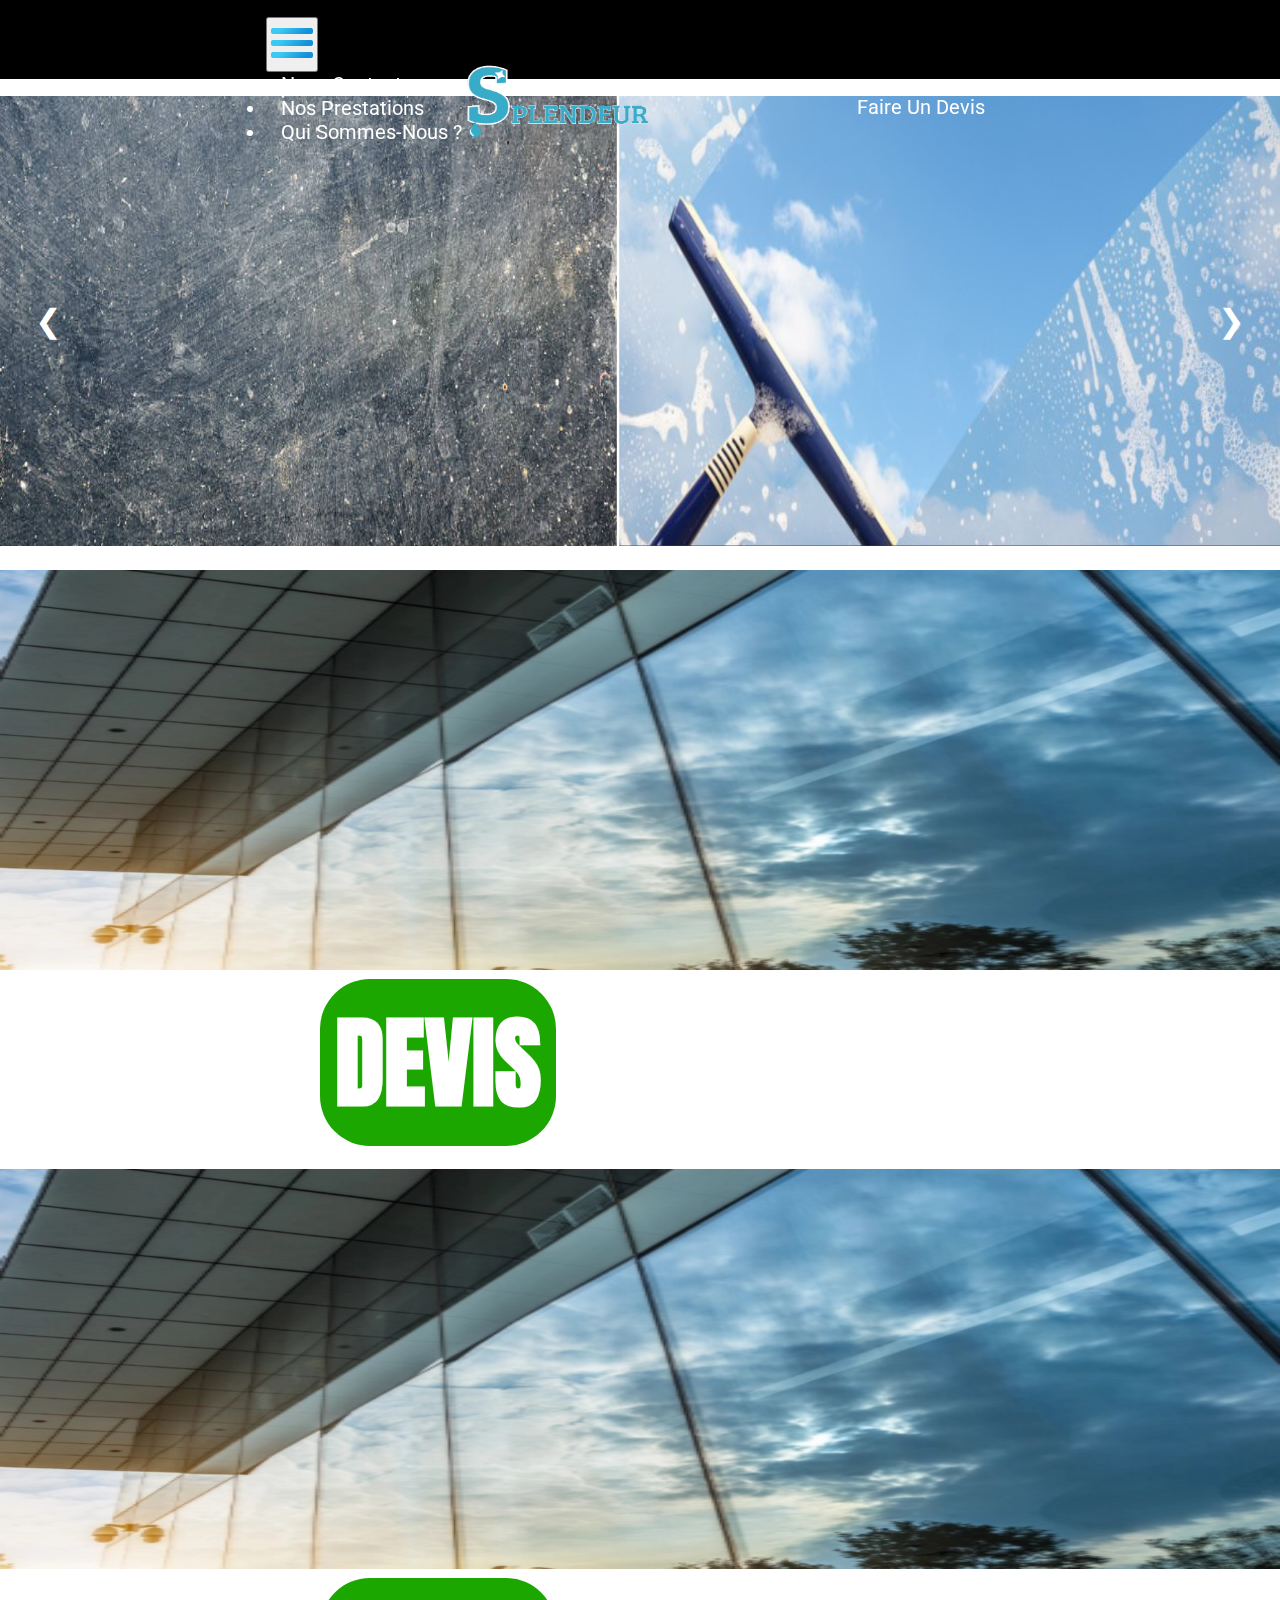
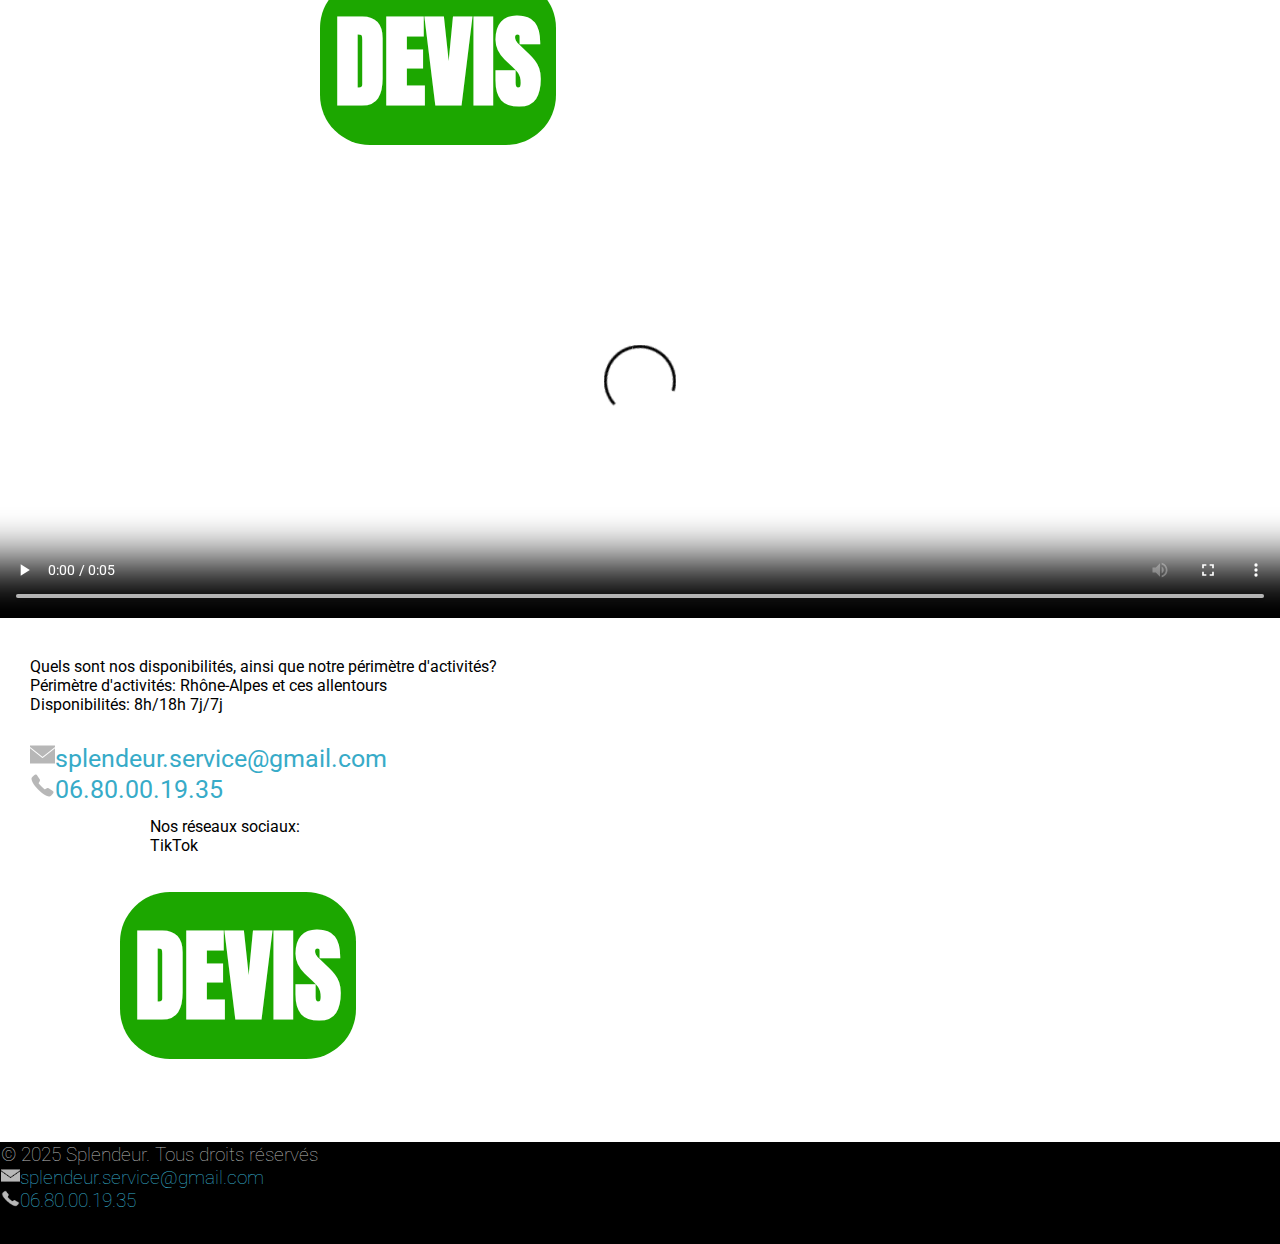
<file: index.html>
<!DOCTYPE html>
<html>
    <head>
        <meta charset="utf-8">
        <title>Splendeur</title>
        <link rel="stylesheet" href="styles.css">
        <meta name="viewport" content="width=device-width, initial-scale=1.0">
        <link rel="icon" type="image/png" href="/logo/favicon-96x96.png" sizes="96x96" />
        <link rel="icon" type="image/svg+xml" href="/logo/favicon.svg" />
        <link rel="shortcut icon" href="/logo/favicon.ico" />
        <link rel="apple-touch-icon" sizes="180x180" href="/logo/apple-touch-icon.png" />
        <link rel="manifest" href="/logo/site.webmanifest" />
    </head>
    <body>
        <!--Head Bar: contact, devis, histoire/valeur et idéilogies de l'entreprise-->
        <div id="head_bar">
            <a href="index.html" id="logo1"><img src="logo/Splendeur_Logo_1.png" alt="logo" id="head_bar_logo1"></a>
            <a href="index.html" id="logo2"><img src="logo/Splendeur_Logo_2.png" alt="logo" id="head_bar_logo2"></a>
            <div id="lien">
                <div id="lien_menu">
                    <a href="#contact">nous contacter</a>
                    <a href="prestations.html">nos prestations</a>
                    <a href="a-propos.html">qui somme nous?</a>
                </div>
            </div>
            <div id="responsive">
                <button id="logo-menu">
                    <img src="logo/menu.png" alt="menu" id="img_logo_menu">
                </button>
                <div id="lien_menu_responsive" >
                    <nav>
                        <ul>
                            <li><a href="#contact">Nous contacter</a></li>
                            <li><a href="prestations.html">Nos prestations</a></li>
                            <li><a href="a-propos.html">Qui sommes-nous ?</a></li>
                        </ul>
                    </nav>
                </div>
            </div>            
            <p id="head_devis"><a href="#" class="btn-info modal-trigger" onclick="showSection('devis_partie1')">faire un devis</a></p>
        </div>

        <br><br><br><br>

        <!--Photo avant/après. Déroulement sur 3/4 exemples-->
        <div id="after_now">
            <div class="slider0">
                <div class="slides0">
                    <img src="ph/AV_AP_0.png" class="slide0" alt="img1">
                    <img src="ph/AV_AP_1.png" class="slide0" alt="img2"  style="display: none;">
                </div>
                <button class="prev0" onclick="prevSlide0()">&#10094</button>
                <button class="next0" onclick="nextSlide0()">&#10095</button>
            </div>
        </div>
        <br>

        <!--Tarif Largeur et Hauteur Max ??? + photo d'exemple + bouton de devis-->
        <div id="partie1">
            <img src="ph/Photo.png" alt="img1">
            <button id="devis_partie1" class="btn-info modal-trigger" type="button" onclick="showSection('devis_partie1')">Devis</button>
        </div>
        <br>

        <!--Tarif Largeur et Hauteur Max ???, + photo d'exemple + bouton de devis-->
        <div id="partie2">
            <img src="ph/Photo.png" alt="img1">
            <button id="devis_partie2" class="btn-info modal-trigger" type="button" onclick="showSection('devis_partie2')">Devis</button>
        </div>
        <br>

        <!--Montage VOD de Splendeur-->
        <div id="vod">
            <video id="vods" controls="controls" src="ph/vod.mp4"></video>
        </div>
        <br>

        <!--Contact, réseaux sociaux, Horraires, Secteur d'activités(69,... ect) + bouton de devis-->
        <div id="info">
            <div id="P_H">
                <p id="question">Quels sont nos disponibilités, ainsi que notre périmètre d'activités?</p>
                <p id="P">Périmètre d'activités: Rhône-Alpes et ces allentours</p>
                <p id="H">Disponibilités: 8h/18h 7j/7j</p>
            </div>
            <div id="R_Sociaux">
                <p id="R">Nos réseaux sociaux:</p>
                <p id="tiktok"><a href="" class="tiktok">TikTok</a></p>
            </div>
            <button id="devis_info" class="btn-info modal-trigger" type="button" onclick="showSection('devis_info')">Devis</button>
            <div id="contact">
                <p id="info_e-mail"><img id="info_email" src="logo/e-mail.png" alt="e-mail"><a href="mailto:splendeur.service@gmail.com" class="info_lienmail">splendeur.service@gmail.com</a></p>
                <p id="info_tel"><img id="info_telephone" src="logo/téléphone.png" alt="telephone"><a href="tel:0680001935" class="info_lientel">06.80.00.19.35</a></p>
            </div>
        </div>
    </body>

    <!--Modal pour Devis-->
    <div class="modal-container">
        <div class="overlay modal-trigger"></div>
        <div class="modal" role="dialog" aria-labelledby="modalTitle" aria-describedby="dialogDesc">
            <button aria-label="close-modal" class="close-modal modal-trigger">X</button>
            <h1 id="modalTitle">Voulez-vous des vitres propres?</h1>
            <div id="text">
                <p id="question1">
                    Mes fenêtre sont à hauteur humaine(OUI/NON).(Photos nécessaires.)
                </p>
                <p id="question2">
                    Fenêtres accessibles(OUI/NON).(Photos nécessaires.)
                </p>
                <p id="question3">
                    J'habite à ... .
                </p>
                <p id="question4">
                    Mon numéro de téléphone est le ... .
                </p>
                <p id="question4">
                    Je m'appelle ... .
                </p>
            </div>
            <a href="mailto:splendeur.service@gmail.com"><button id="copie">E-mail</button></a>
            <p id="dialogDesc">Ou <br> Contacter-nous directement par téléphone<br><a href="tel:0680001935">06.80.00.19.35</a></p>
        </div>
    </div>
    <!--Bas de Page-->
    <footer>
        <!--Droit Auteur, -->
        <div id="footer_bar">
            <p class="copyright">© 2025 Splendeur. Tous droits réservés</p>
            <p id="e-mail"><img id="email" src="logo/e-mail.png" alt="e-mail"><a href="mailto:splendeur.service@gmail.com" id="lienmail">splendeur.service@gmail.com</a></p>
            <p id="tel"><img id="telephone" src="logo/téléphone.png" alt="telephone"><a href="tel:0680001935" id="lientel">06.80.00.19.35</a></p>
        </div>
    </footer>
    <!--JavaScript-->
    <script src="script.JS"></script>
</html>
</file>
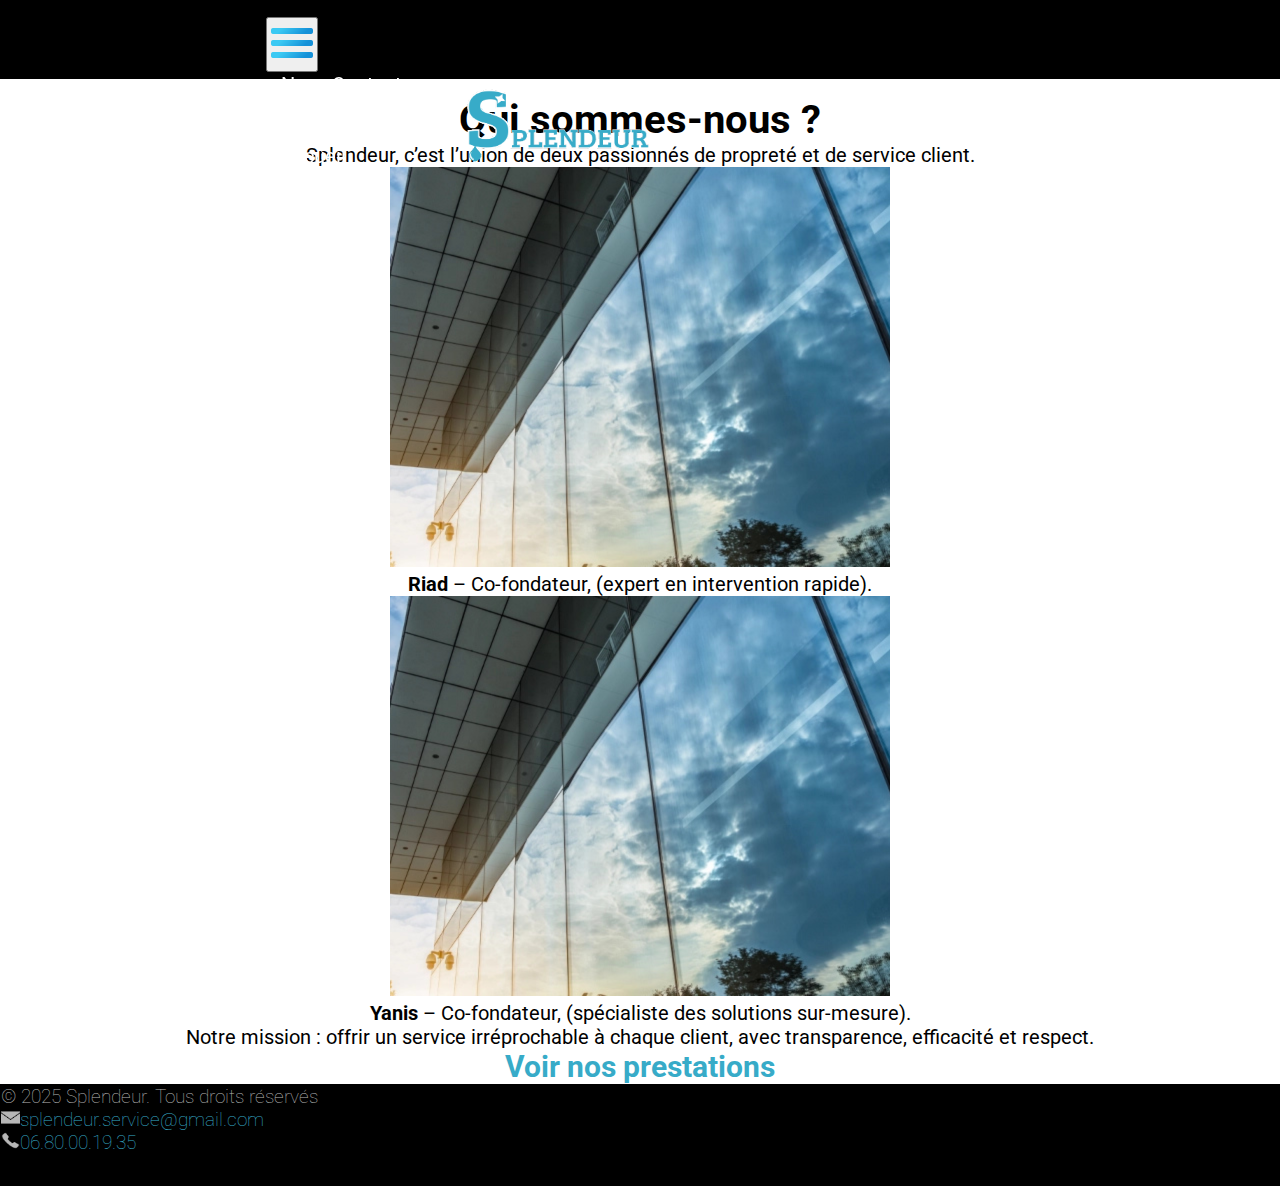
<file: a-propos.html>
<!-- PAGE : Qui sommes-nous ? -->
<!DOCTYPE html>
<html lang="fr">
<head>
  <meta charset="UTF-8">
  <meta name="viewport" content="width=device-width, initial-scale=1.0">
  <title>Qui sommes-nous ? - Splendeur</title>
  <link rel="stylesheet" href="styles.css">
  <link rel="icon" type="image/png" href="/logo/favicon-96x96.png" sizes="96x96" />
  <link rel="icon" type="image/svg+xml" href="/logo/favicon.svg" />
  <link rel="shortcut icon" href="/logo/favicon.ico" />
  <link rel="apple-touch-icon" sizes="180x180" href="/logo/apple-touch-icon.png" />
  <link rel="manifest" href="/logo/site.webmanifest" />
</head>
<body>
    <div id="head_bar">
        <a href="index.html" id="logo1"><img src="logo/Splendeur_Logo_1.png" alt="logo" id="head_bar_logo1"></a>
        <a href="index.html" id="logo2"><img src="logo/Splendeur_Logo_2.png" alt="logo" id="head_bar_logo2"></a>
        <div id="lien">
            <div id="lien_menu">
                <a href="#footer_bar">nous contacter</a>
                <a href="prestations.html">nos prestations</a>
                <a href="a-propos.html">qui somme nous?</a>
                <a href="index.html">Accueil</a>
            </div>
        </div>
        <div id="responsive">
            <button id="logo-menu">
                <img src="logo/menu.png" alt="menu" id="img_logo_menu">
            </button>
            <div id="lien_menu_responsive" >
                <nav>
                    <ul>
                        <li><a href="#footer_bar">Nous contacter</a></li>
                        <li><a href="prestations.html">Nos prestations</a></li>
                        <li><a href="a-propos.html">Qui sommes-nous ?</a></li>
                        <li><a href="index.html">Accueil</a></li>
                    </ul>
                </nav>
            </div>
        </div>            
        <p id="head_devis"><a href="#" class="btn-info modal-trigger" onclick="showSection('devis_partie1')">faire un devis</a></p>
    </div>

    <br><br><br><br>

  <main id="main_a-propos">
    <section>
      <h1>Qui sommes-nous ?</h1>
      <p>Splendeur, c’est l’union de deux passionnés de propreté et de service client.</p>

      <div class="equipe">
        <img src="ph/Photo.png" alt="Fondateur 1">
        <p><strong>Riad</strong> – Co-fondateur, (expert en intervention rapide).</p>
      </div>

      <div class="equipe">
        <img src="ph/Photo.png" alt="Fondateur 2">
        <p><strong>Yanis</strong> – Co-fondateur, (spécialiste des solutions sur-mesure).</p>
      </div>

      <p>Notre mission : offrir un service irréprochable à chaque client, avec transparence, efficacité et respect.</p>
    </section>      

    <a href="prestations.html" class="btn">Voir nos prestations</a>
  </main>
</body>
    <!--Modal pour Devis-->
    <div class="modal-container">
        <div class="overlay modal-trigger"></div>
        <div class="modal" role="dialog" aria-labelledby="modalTitle" aria-describedby="dialogDesc">
            <button aria-label="close-modal" class="close-modal modal-trigger">X</button>
            <h1 id="modalTitle">Voulez-vous des vitres propres?</h1>
            <div id="text">
                <p id="question1">
                    Mes fenêtre sont à hauteur humaine(OUI/NON).(Photos nécessaires.)
                </p>
                <p id="question2">
                    Fenêtres accessibles(OUI/NON).(Photos nécessaires.)
                </p>
                <p id="question3">
                    J'habite à ... .
                </p>
                <p id="question4">
                    Mon numéro de téléphone est le ... .
                </p>
                <p id="question4">
                    Je m'appelle ... .
                </p>
            </div>
            <a href="mailto:splendeur.service@gmail.com"><button id="copie">E-mail</button></a>
            <p id="dialogDesc">Ou <br> Contacter-nous directement par téléphone<br><a href="tel:0680001935">06.80.00.19.35</a></p>
        </div>
    </div>
    <!--Bas de Page-->
    <footer>
        <!--Droit Auteur, -->
        <div id="footer_bar">
            <p class="copyright">© 2025 Splendeur. Tous droits réservés</p>
            <p id="e-mail"><img id="email" src="logo/e-mail.png" alt="e-mail"><a href="mailto:splendeur.service@gmail.com" id="lienmail">splendeur.service@gmail.com</a></p>
            <p id="tel"><img id="telephone" src="logo/téléphone.png" alt="telephone"><a href="tel:0680001935" id="lientel">06.80.00.19.35</a></p>
        </div>
    </footer>
    <!--JavaScript-->
    <script src="script.JS"></script>
</html>
</file>
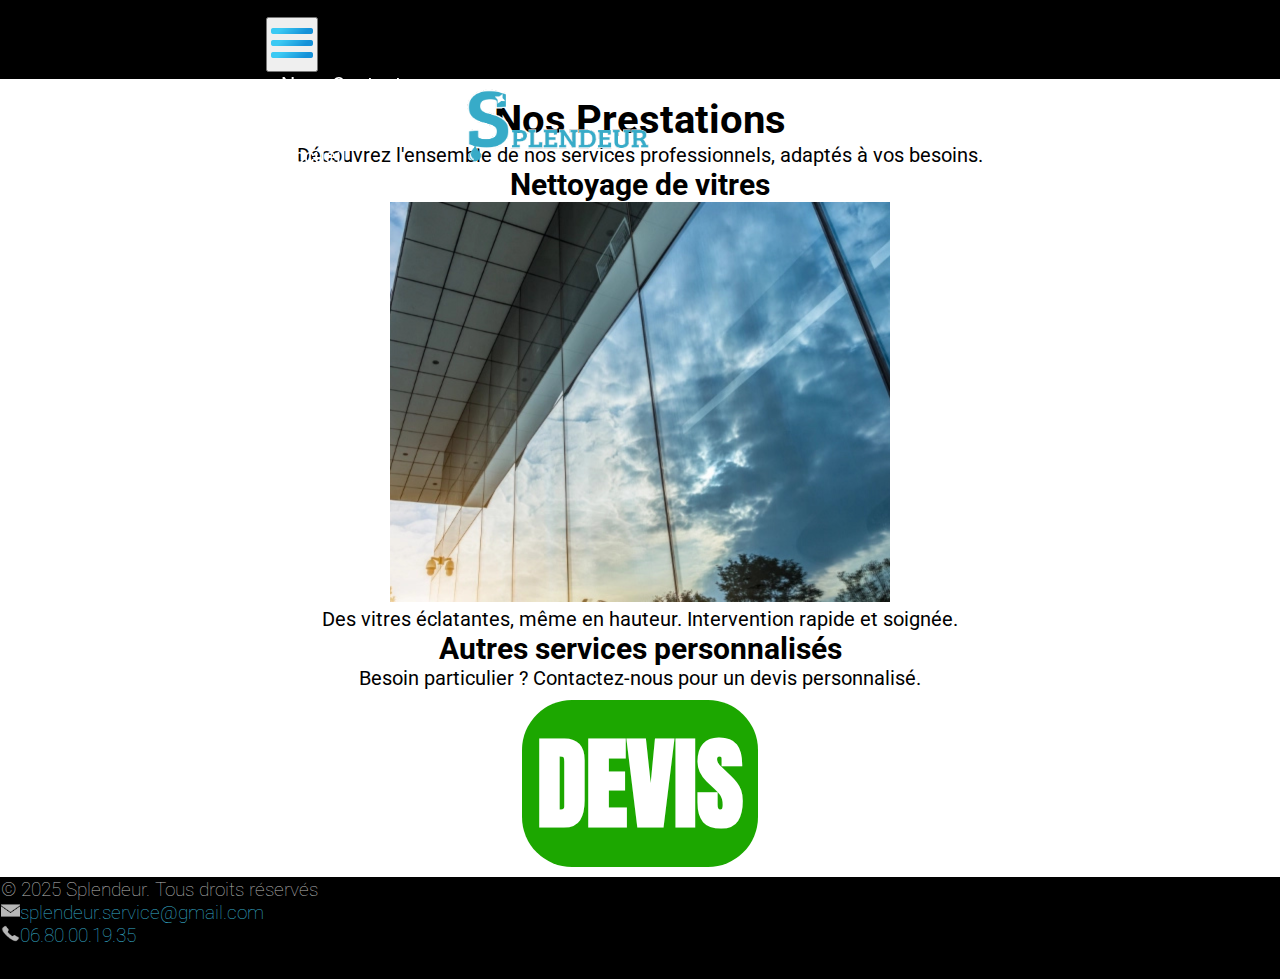
<file: prestations.html>
<!-- PAGE : Nos prestations -->
<!DOCTYPE html>
<html lang="fr">
    <head>
        <meta charset="UTF-8">
        <meta name="viewport" content="width=device-width, initial-scale=1.0">
        <title>Nos Prestations - Splendeur</title>
        <link rel="stylesheet" href="styles.css">
        <link rel="icon" type="image/png" href="/logo/favicon-96x96.png" sizes="96x96" />
        <link rel="icon" type="image/svg+xml" href="/logo/favicon.svg" />
        <link rel="shortcut icon" href="/logo/favicon.ico" />
        <link rel="apple-touch-icon" sizes="180x180" href="/logo/apple-touch-icon.png" />
        <link rel="manifest" href="/logo/site.webmanifest" />
    </head>
    <body>
        <div id="head_bar">
            <a href="index.html" id="logo1"><img src="logo/Splendeur_Logo_1.png" alt="logo" id="head_bar_logo1"></a>
            <a href="index.html" id="logo2"><img src="logo/Splendeur_Logo_2.png" alt="logo" id="head_bar_logo2"></a>
            <div id="lien">
                <div id="lien_menu">
                    <a href="#footer_bar">nous contacter</a>
                    <a href="prestations.html">nos prestations</a>
                    <a href="a-propos.html">qui somme nous?</a>
                    <a href="index.html">Accueil</a>
                </div>
            </div>
            <div id="responsive">
                <button id="logo-menu">
                    <img src="logo/menu.png" alt="menu" id="img_logo_menu">
                </button>
                <div id="lien_menu_responsive" >
                    <nav>
                        <ul>
                            <li><a href="#footer_bar">Nous contacter</a></li>
                            <li><a href="prestations.html">Nos prestations</a></li>
                            <li><a href="a-propos.html">Qui sommes-nous ?</a></li>
                            <li><a href="index.html">Accueil</a></li>
                        </ul>
                    </nav>
                </div>
            </div>            
            <p id="head_devis"><a href="#" class="btn-info modal-trigger" onclick="showSection('devis_partie1')">faire un devis</a></p>
        </div>

        <br><br><br><br>

    <main id="main_prestation">
        <section>
        <h1>Nos Prestations</h1>
        <p>Découvrez l'ensemble de nos services professionnels, adaptés à vos besoins.</p>

        <div class="prestation">
            <h2>Nettoyage de vitres</h2>
            <img src="ph/Photo.png" alt="Nettoyage de vitres">
            <p>Des vitres éclatantes, même en hauteur. Intervention rapide et soignée.</p>
        </div>

        <div class="prestation">
            <h2>Autres services personnalisés</h2>
            <p>Besoin particulier ? Contactez-nous pour un devis personnalisé.</p>
        </div>

        <button id="devis_prestation" class="btn-info modal-trigger" type="button" onclick="showSection('devis_info')">Devis</button>
        </section>
    </main>
    </body>
    <!--Modal pour Devis-->
    <div class="modal-container">
        <div class="overlay modal-trigger"></div>
        <div class="modal" role="dialog" aria-labelledby="modalTitle" aria-describedby="dialogDesc">
            <button aria-label="close-modal" class="close-modal modal-trigger">X</button>
            <h1 id="modalTitle">Voulez-vous des vitres propres?</h1>
            <div id="text">
                <p id="question1">
                    Mes fenêtre sont à hauteur humaine(OUI/NON).(Photos nécessaires.)
                </p>
                <p id="question2">
                    Fenêtres accessibles(OUI/NON).(Photos nécessaires.)
                </p>
                <p id="question3">
                    J'habite à ... .
                </p>
                <p id="question4">
                    Mon numéro de téléphone est le ... .
                </p>
                <p id="question4">
                    Je m'appelle ... .
                </p>
            </div>
            <a href="mailto:splendeur.service@gmail.com"><button id="copie">E-mail</button></a>
            <p id="dialogDesc">Ou <br> Contacter-nous directement par téléphone<br><a href="tel:0680001935">06.80.00.19.35</a></p>
        </div>
    </div>
    <!--Bas de Page-->
    <footer>
        <!--Droit Auteur, -->
        <div id="footer_bar">
            <p class="copyright">© 2025 Splendeur. Tous droits réservés</p>
            <p id="e-mail"><img id="email" src="logo/e-mail.png" alt="e-mail"><a href="mailto:splendeur.service@gmail.com" id="lienmail">splendeur.service@gmail.com</a></p>
            <p id="tel"><img id="telephone" src="logo/téléphone.png" alt="telephone"><a href="tel:0680001935" id="lientel">06.80.00.19.35</a></p>
        </div>
    </footer>
    <!--JavaScript-->
    <script src="script.JS"></script>
</html>
</file>
<file: styles.css>
@import url('https://fonts.googleapis.com/css2?family=Anton&family=Roboto:ital,wght@0,100..900;1,100..900&display=swap');
*{
    margin: 0;
    padding: 0;
    font-family: "Roboto", serif;
    scroll-behavior: smooth;
}

/*Body*/
body{
    width: 100%;
    background-color: #fff;
    font-family: "Anton", serif;
}
/*Head Bar*/
#head_bar{
    position: fixed;
    border: solid #000 2px;
    background-color: #000;
    width: 100%;
    height: 75px;
    z-index: 1000;
}
#head_bar_logo1{
    display: inline-block;
    position: relative;
    left: 44%;
    width: 185px;
    height: 75px;
    font-weight: bolder;
}
#head_bar_logo2{
    display: none;
}
#lien{
    display: inline-block;
    position: absolute;
    top: 25px;
    margin-left: -250px;
    padding: 0;
}
#lien_menu {
    display: inline-block;
    position: relative;
    list-style: none;
    text-decoration: none;
    padding: 0;
}
#responsive{
    display: none;
}
#head_devis{
    display: inline-block;
    position: absolute;
    margin-left: 800px;
    list-style: none;
    top: 25px;
}
#head_bar a{
    padding: 15px;
    text-transform: capitalize;
    font-size: 20px;
    text-decoration: 0;
    color: #fff;
    position: relative;
}
#head_bar li:hover{
    color:#37abc8;
}
#head_bar a:hover{
    color:#37abc8;
}



/*After/Now*/
#after_now{
    background-color: #fff;
    width: 100%;
    height: 450px;
}
/*SLIDER*/
.slider0{
    float: left;
    position: relative;
    width: 99.99%;
    height: 450px;
    overflow: hidden;
}

.slider0 img{
    width: 100%;
    height: 450px;
}

img.displaySlide{
    display: block;
    animation-name: fade;
    animation-duration: 1.5s;
}

.slider0 button{
    position: absolute;
    top: 50%;
    transform: translateY(-50%);
    font-size: 32px;
    padding: 10px 35px;
    background-color: hsl(0, 0%, 0%, 0);
    color: #fff;
    border: none;
    cursor: pointer;
}

.prev0{
    left: 0;
}
.next0{
    right: 0;
}



/*Tarif1*/
#partie1{
    background-color: #fff;
    width: 100%;
    height: 400px;
}
#devis_partie1{
    display: flex;
    position: absolute;
    border: 0;
    border-radius: 50px;
    padding: 8px 15px;
    margin-left: 25%;
    margin-top: 5%;
    color: #fff;
    background-color: #1ca700;
    text-transform: uppercase;
    font-size: 100px;
    font-weight: bolder;
    font-family: 'Anton', sans-serif;
    text-align: center;
    cursor: pointer;
}
#devis_partie1:hover{
    transform: scale(1.06);
}
#partie1 img{
    display: inline-block;
    position: absolute;
    margin-left: 60%;
    height: 400px;
}



/*Tarif2*/
#partie2{
    background-color: #fff;
    width: 100%;
    height: 400px;
}
#devis_partie2{
    display: flex;
    position: absolute;
    border: 0;
    border-radius: 50px;
    padding: 8px 15px;
    margin-left: 45%;
    margin-top: 6%;
    color: #fff;
    background-color: #1ca700;
    text-transform: uppercase;
    font-size: 100px;
    font-weight: bolder;
    font-family: 'Anton', sans-serif;
    text-align: center;
    cursor: pointer;
}
#devis_partie2:hover{
    transform: scale(1.06);
}
#partie2 img{
    display: inline-block;
    position: absolute;
    margin-left: 5%;
    height: 400px;
}



/*Vod*/
#vod{
    background-color: #fff;
    width: 100%;
    height: 450px;
}
#vods{
    width: 100%;
    height: 450px;
}



/*Info/Contact/Horraire*/
#info{
    background-color: #fff;
    width: 100%;
    height: 250px;
}
#P_H{
    display: inline-block;
    position: absolute;
    margin-top: 50px;
    margin-left: 7%;
}
#R_Sociaux{
    display: inline-block;
    position: absolute;
    margin-top: 50px;
    margin-left: 65%;
}
#R{
    color: #000;
}
.tiktok{
    text-decoration: none;
    color: #000;
}

#contact{
    display: inline-block;
    position: absolute;
    margin-top: 120px;
    margin-left: 7%;
}

#devis_info{
    display: flex;
    position: absolute;
    border: 0;
    border-radius: 50px;
    padding: 8px 15px;
    margin-left: 43%;
    margin-top: 50px;
    color: #fff;
    background-color: #1ca700;
    text-transform: uppercase;
    font-size: 100px;
    font-weight: bolder;
    font-family: 'Anton', sans-serif;
    text-align: center;
    cursor: pointer;
}
#devis_info:hover{
    transform: scale(1.06);
}
.info_lienmail, .info_lientel{
    text-decoration: none;
    color: #37abc8;
    font-size: 25px;
}
#info_email, #info_telephone{
    height: 25px;
    width: 25px;
}

/*Modal*/
.modal-container{
    /*display: none;*/
    visibility: hidden;
    position: fixed;
    top: 0;
    width: 100%;
    height: 100%;
    transition: visibility 0.4s;
}
.modal-container.active{
    /*display: block;*/
    visibility: visible;
}
.overlay{
    opacity: 0;
    position: absolute;
    width: 100%;
    height: 100%;
    background-color: #333333d3;
    transition: opacity 0.4s 0.2s ease-out;
}
.modal-container.active .overlay{
    opacity: 1;
    transition: opacity 0.4s 0.2s ease-out;
}
.modal{
    opacity: 0;
    width: 95%;
    max-width: 700px;
    min-width: 500px;
    max-height: 700px;
    min-height: 500px;
    padding: 30px;
    background: #fff;
    border-radius: 5px;
    position: absolute;
    top: 50%;
    left: 50%;
    transform: translate(-50%, calc(-50% + 50px));
    transition: opacity 0.4s ease-out, transform 0.4s ease-out;
    text-align: center;
    align-items: center;
}
.modal-container.active .modal{
    opacity: 1;
    transform: translate(-50%, calc(-50%));
    transition: opacity 0.4s 0.2s ease-out, transform 0.4s ease-out;
}
.close-modal{
    padding: 8px 10px;
    border: none;
    border-radius: 5px;
    font-size: 18px;
    position: absolute;
    top: 10px;
    right: 10px;
    cursor: pointer;
    background-color: #de0909;
    color: #fff;
}
.modal h1{
    margin-bottom: 10px;
    font-family: Montserrat, sans-serif;
    font-weight: 500;
}
.modal p{
    line-height: 1.4;
    margin-bottom: 1px;
    font-size: 25px;
}
#copie{
    width: 100%;
    border: none;
    height: 50px;
    border-radius: 3px;
    margin-top: 30px;
    font-size: 30px;
    color: #fff;
    background-color: #37abc8;
}
#copie:hover{
    background-color: #1ca700;
    color: #fff;
    cursor: pointer;
}
.modal-container a{
    text-decoration: none;
    color: #37abc8;
}

/*Footer*/
footer{
    width: 100%;
}
#footer_bar{
    border: solid black 1px;
    background-color: #000;
    color: #b7b7b7;
    font-weight:lighter;
    font-size: 19px;
    width: 100%;
    height: 100px;
}
#lienmail, #lientel{
    text-decoration: none;
    color: #37abc8;
    font-size: 19px;
}
#email, #telephone{
    height: 17px;
    width: 19px;
}

/*PAGE PRESTATION*/
/*main*/
#main_prestation{
    text-align: center;
    font-size: 20px;
}
/*devis*/
#devis_prestation{
    display: inline-block;
    position: relative;
    border: 0;
    border-radius: 50px;
    padding: 8px 15px;
    margin-top: 10px;
    margin-bottom: 10px;
    color: #fff;
    background-color: #1ca700;
    text-transform: uppercase;
    font-size: 100px;
    font-weight: bolder;
    font-family: 'Anton', sans-serif;
    text-align: center;
    cursor: pointer;
}
#devis_prestation:hover{
    transform: scale(1.06);
}


/*PAGE A-PROPOS*/
/*main*/
#main_a-propos{
    text-align: center;
    font-size: 20px;
}
.btn{
    font-size: 20px;
    font-weight: bolder;
    text-decoration: none;
    color: #37abc8;
    font-size: 30px;
}

/*Iphone SE*/
@media screen and (max-width: 375px) {
    .modal{
        max-width: 370px!important;
        min-width: 100px!important;
        max-height: 505px!important;
        min-height: 300px!important;
        width: 80%!important;
        height: 100%!important;
        padding: 30px!important;
        top: 55%!important;
        left: 50%!important;
    }
    .modal p{
        font-size: 20px!important;
    }
}
/*IPad Mini*/
@media screen and (max-width: 768px) and (min-width: 767px) and (max-height: 1024px) and (min-height: 1023px){
    /*Head Bar*/
   #head_bar_logo2{
       left: 35% !important;
   }
   #head_devis{
       margin-left: 27% !important;
   }

   /*Modal*/
   .modal{
       font-size: 25px;
       padding: 30px;
   }
   .modal p{
       font-size: 26px !important;
   }
}
/*All*/
@media screen and (max-width: 799px) and (min-width: 320px) {
    /*Head Bar*/
    #head_bar_logo1{
        display: none;
    }
    #logo1{
        display: none;
    }
    #logo2{
        display: inline-block;
        position: relative;
        top: 0px;
        left: 16%;
        width: 40px;
        height: 60px;
    }
    #head_bar_logo2{
        display: inline-block;
        position: relative;
        top: 0px;
        left: 16%;
        width: 40px;
        height: 60px;
        font-weight: bolder;
        padding: 0;
    }
    #head_devis{
        display: inline;
        position: relative;
        margin-left: 0%;
        top: -25px;
    }
    #lien{
        display: none;
    }
    #lien_menu_responsive{
        display: none;
    }
    #responsive{
        display: inline-block;
        position: relative;
        padding: 0px;
        width: 70px;
        height: 70px;
        left: -70px;
        bottom: 15px;
        text-transform: capitalize;
        font-size: 20px;
        text-decoration: 0;
        color: #fff;
        position: relative;
        cursor: pointer;
    }
    #logo_menu{
        display: inline-block;
        position: absolute;
    }
    #logo_menu::after #lien_menu_responsive{
        display: inline-block;
        position: absolute;
    }
    #lien_menu_responsive{
        position: absolute;
        top: 67px;
        left: 0px;
    }
    #lien_menu_responsive li{
        list-style: none;
        background-color: #000;
        border: 1px solid #fff;
        text-align: center;
    }
    #lien_menu_responsive li a{
        color: #fff;
    }
    #img_logo_menu{
        display: inline-block;
    }
    #menu{
        display: inline-block;
        position: absolute;
        cursor: pointer;
        right: 120px;
        bottom: 7px;
    }
    #lien_menu{
        display: none;
        margin-top: 40px;
        margin-left: 150px;
    }
    

    /*SLIDER*/
    .slider0 img{
        width: 100%;
    }


    /*Tarif1*/
    #partie1{
        height: 575px;
    }
    #devis_partie1{
        display: inline-block;
        position: relative;
        margin-top: 5px;
    }
    #partie1 img{
        display: inline-block;
        position: relative;
        margin-left: 0%;
        width: 100%;
    }


    /*Tarif2*/
    #partie2{
        height: 575px;
    }
    #devis_partie2{
        display: inline-block;
        position: relative;
        margin-left: 25%;
        margin-top: 5px;
    }
    #partie2 img{
        display: inline-block;
        position: relative;
        margin-left: 0%;
        width: 100%;
    }


    /*Vod*/
    #vods{
        width: 100%;
    }


    /*Info/Contact/Horraire*/
    #info{
        height: 500px;
    }
    #P_H{
        display: inline-block;
        position: absolute;
        margin-top: 15px;
        margin-left: 30px;
    }
    #contact{
        display: inline-block;
        position: absolute;
        margin-top: 120px;
        margin-left: 10px;
    }
    #R_Sociaux{
        display: inline-block;
        position: absolute;
        margin-top: 200px;
        margin-left: 150px;
    }
    #R{
        color: #000;
    }
    .tiktok{
        text-decoration: none;
        color: #000;
    }
    #devis_info{
        margin-left: 120px;
        margin-top: 250px;
    }

    /*Modal*/
    .modal{
        max-width: 500px;
        min-width: 100px;
        max-height: 600px;
        min-height: 300px;
        opacity: 0;
        width: 80%;
        height: 80%;
        padding: 40px;
        background: #fff;
        border-radius: 5px;
        position: absolute;
        top: 55%;
        left: 50%;
        transform: translate(-50%, calc(-50% + 50px));
        transition: opacity 0.4s ease-out, transform 0.4s ease-out;
        text-align: center;
        align-items: center;
    }
    .modal p{
        font-size: 24px;
    }


    /*PAGE PRESTATION*/
    /*main*/
    #main_prestation img{
        width: 100%;
    }


    /*PAGE A-PROPOS*/
    /*main*/
    #main_a-propos img{
        width: 100%;
    }
}

@media screen and (max-width: 1385px) and (min-width: 800px){
    /*Head Bar*/
    #head_bar_logo1{
        left: 35%;
    }
    #head_devis{
        display: inline;
        position: relative;
        margin-left: 27%;
        top: -25px;
        padding: 0;
    }
    #lien{
        display: none;
    }
    #lien_responsive{
        display: none;
    }
    #responsive{
        display: inline-block;
        padding: 15px;
        text-transform: capitalize;
        font-size: 20px;
        text-decoration: 0;
        color: #fff;
        position: relative;
        cursor: pointer;
    }
    #menu{
        display: inline-block;
        cursor: pointer;
        right: 220px;
        bottom: 7px;
        padding: 0;
    }
    #menu li:hover #lien_menu{
        display: inline-block;
        position: absolute;
        top: 100%;
        left: 0px;
        padding: 0px;
        z-index: 1000;
    }
    #lien_menu{
        display: none;
        margin-top: 40px;
        margin-left: 150px;
        padding: 0;
    }


    /*SLIDER*/
    .slider0 img{
        width: 100%;
    }


    /*Tarif1*/
    #partie1{
        height: 575px;
    }
    #devis_partie1{
        display: inline-block;
        position: relative;
        margin-top: 5px;
    }
    #partie1 img{
        display: inline-block;
        position: relative;
        margin-left: 0%;
        width: 100%;
    }


    /*Tarif2*/
    #partie2{
        height: 575px;
    }
    #devis_partie2{
        display: inline-block;
        position: relative;
        margin-left: 25%;
        margin-top: 5px;
    }
    #partie2 img{
        display: inline-block;
        position: relative;
        margin-left: 0%;
        width: 100%;
    }

    /*Vod*/
    #vods{
        width: 100%;
    }


    /*Info/Contact/Horraire*/
    #info{
        height: 500px;
    }
    #P_H{
        display: inline-block;
        position: absolute;
        margin-top: 15px;
        margin-left: 30px;
    }
    #contact{
        display: inline-block;
        position: absolute;
        margin-top: 100px;
        margin-left: 30px;
    }
    #R_Sociaux{
        display: inline-block;
        position: absolute;
        margin-top: 175px;
        margin-left: 150px;
    }
    #R{
        color: #000;
    }
    .tiktok{
        text-decoration: none;
        color: #000;
    }
    #devis_info{
        margin-left: 120px;
        margin-top: 250px;
    }
    /*Modal*/
    .modal{
        max-width: 700px;
        min-width: 100px;
        max-height: 700px;
        min-height: 300px;
        opacity: 0;
        width: 80%;
        height: 80%;
        font-size: 30px;
        padding: 30px;
        background: #fff;
        border-radius: 5px;
        position: absolute;
        top: 55%;
        left: 50%;
        transform: translate(-50%, calc(-50% + 50px));
        transition: opacity 0.4s ease-out, transform 0.4s ease-out;
        text-align: center;
        align-items: center;
    }
    .modal p{
        font-size: 33px;
    }
    #copie{
        width: 100%;
        border: none;
        height: 70px;
        border-radius: 3px;
        margin-top: 30px;
        font-size: 40px;
        color: #fff;
        background-color: #37abc8;
    }
}
</file>
